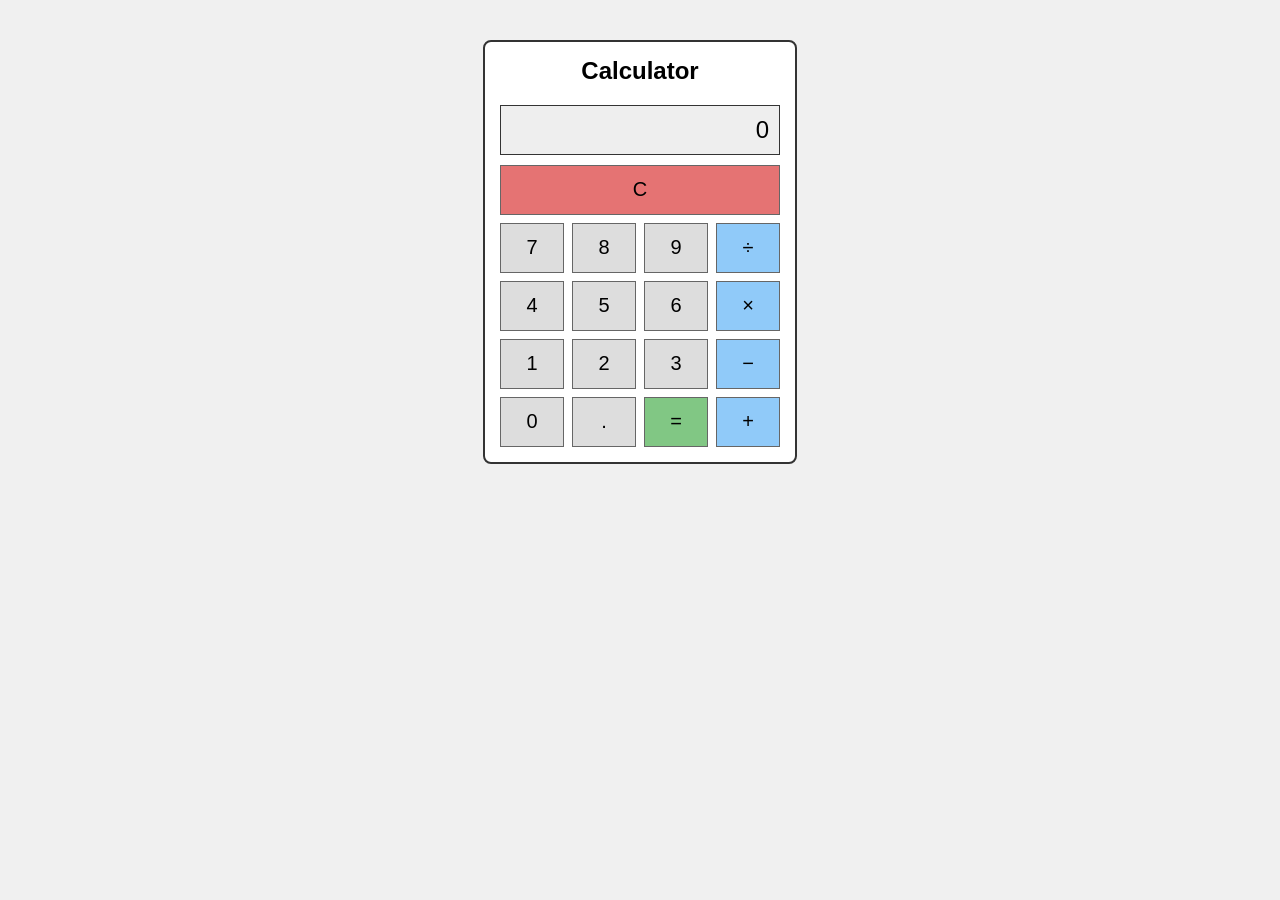
<file: OIBSIP/Task-1-Calculator/index.html>
<!DOCTYPE html>
<html lang="en">
<head>
  <meta charset="UTF-8">
  <meta name="viewport" content="width=device-width, initial-scale=1.0">
  <title>Simple Calculator</title>
  <link rel="stylesheet" href="style.css">
</head>
<body>

  <div class="calculator">
    <h2>Calculator</h2>

    <input type="text" id="display" value="0" readonly>

    <div class="buttons">
      <button class="clear" onclick="clearDisplay()">C</button>

      <button onclick="pressNumber('7')">7</button>
      <button onclick="pressNumber('8')">8</button>
      <button onclick="pressNumber('9')">9</button>
      <button class="operator" onclick="pressOperator('/')">&divide;</button>

      <button onclick="pressNumber('4')">4</button>
      <button onclick="pressNumber('5')">5</button>
      <button onclick="pressNumber('6')">6</button>
      <button class="operator" onclick="pressOperator('*')">&times;</button>

      <button onclick="pressNumber('1')">1</button>
      <button onclick="pressNumber('2')">2</button>
      <button onclick="pressNumber('3')">3</button>
      <button class="operator" onclick="pressOperator('-')">&minus;</button>

      <button onclick="pressNumber('0')">0</button>
      <button onclick="pressNumber('.')">.</button>
      <button class="equal" onclick="calculate()">=</button>
      <button class="operator" onclick="pressOperator('+')">+</button>
    </div>
  </div>

  <script src="script.js"></script>
</body>
</html>
</file>
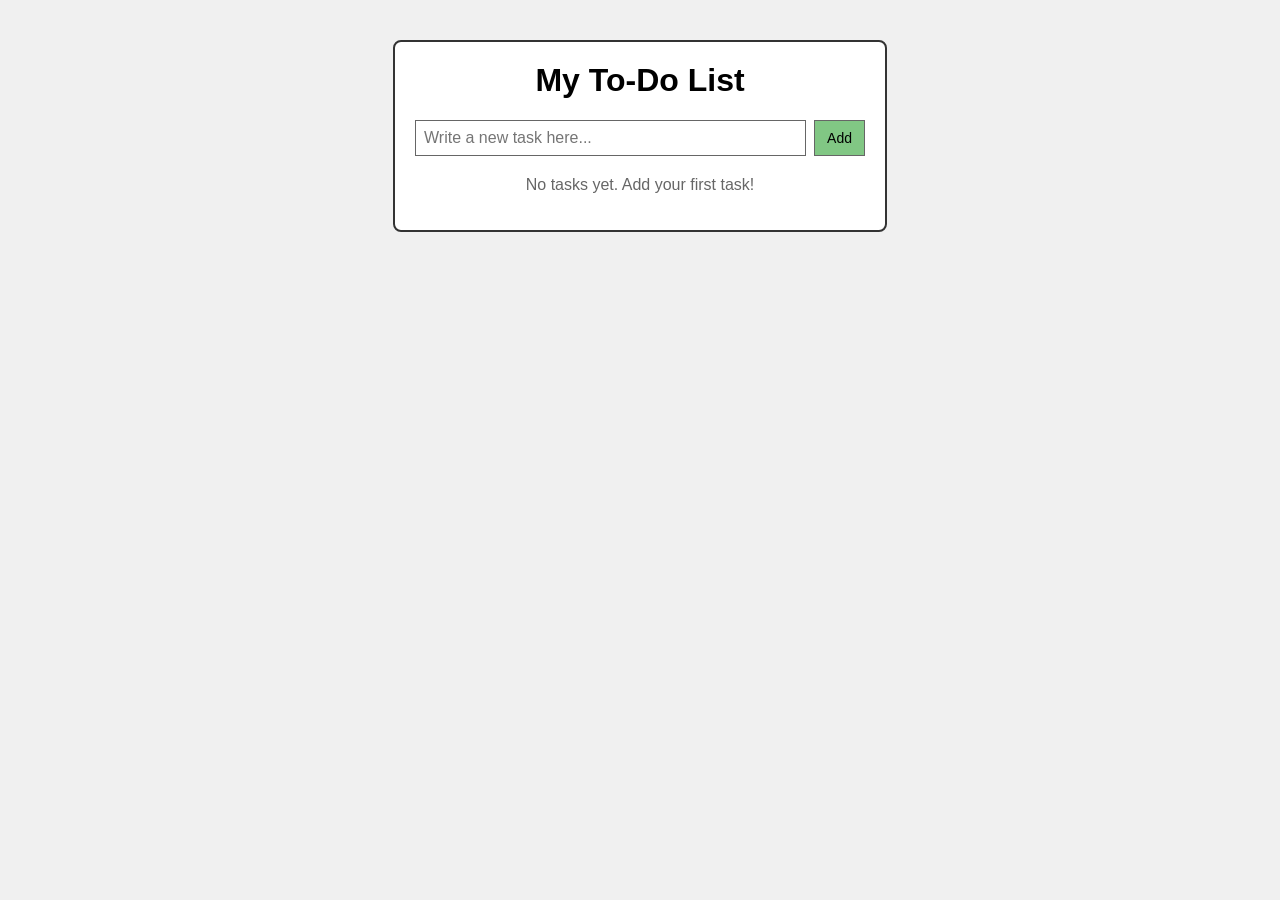
<file: OIBSIP/Task-3-To-Do-App/index.html>
<!doctype html>
<html lang="en">
  <head>
    <meta charset="UTF-8" />
    <meta name="viewport" content="width=device-width, initial-scale=1.0" />
    <title>To-Do List</title>
    <link rel="stylesheet" href="style.css" />
  </head>
  <body>
    <div class="todo-box">
      <h1>My To-Do List</h1>

      <div class="add-area">
        <input
          type="text"
          id="taskInput"
          placeholder="Write a new task here..."
        />
        <button id="addButton">Add</button>
      </div>

      <ul id="taskList"></ul>

      <p id="emptyMessage">No tasks yet. Add your first task!</p>
    </div>

    <script src="script.js"></script>
  </body>
</html>
</file>
<file: OIBSIP/Task-1-Calculator/style.css>
body {
  font-family: Arial, sans-serif;
  background-color: #f0f0f0;
  margin: 0;
  padding-top: 40px;
}

.calculator {
  width: 280px;
  margin: 0 auto;
  padding: 15px;
  background-color: #ffffff;
  border: 2px solid #333333;
  border-radius: 8px;
}

.calculator h2 {
  text-align: center;
  margin-top: 0;
}

#display {
  width: 100%;
  box-sizing: border-box;
  height: 50px;
  font-size: 24px;
  text-align: right;
  padding: 5px 10px;
  margin-bottom: 10px;
  border: 1px solid #333333;
  background-color: #eeeeee;
}

.buttons {
  display: grid;
  grid-template-columns: repeat(4, 1fr);
  gap: 8px;
}

.buttons button {
  height: 50px;
  font-size: 20px;
  border: 1px solid #666666;
  background-color: #dddddd;
  cursor: pointer;
}

.buttons button:hover {
  background-color: #cccccc;
}

.buttons .clear {
  grid-column: 1 / 5;
  background-color: #e57373;
}

.buttons .operator {
  background-color: #90caf9;
}

.buttons .equal {
  background-color: #81c784;
}
</file>
<file: OIBSIP/Task-3-To-Do-App/style.css>
body {
  font-family: Arial, sans-serif;
  background-color: #f0f0f0;
  margin: 0;
  padding-top: 40px;
}

.todo-box {
  width: 90%;
  max-width: 450px;
  margin: 0 auto;
  background-color: #ffffff;
  padding: 20px;
  border: 2px solid #333333;
  border-radius: 8px;
}

h1 {
  text-align: center;
  margin-top: 0;
}

.add-area {
  display: flex;
  gap: 8px;
}

#taskInput {
  flex: 1;
  padding: 8px;
  font-size: 16px;
  border: 1px solid #666666;
}

button {
  padding: 8px 12px;
  font-size: 14px;
  border: 1px solid #666666;
  background-color: #dddddd;
  cursor: pointer;
}

button:hover {
  background-color: #cccccc;
}

#addButton {
  background-color: #81c784;
}

#taskList {
  list-style: none;
  padding: 0;
  margin-top: 20px;
}

#taskList li {
  display: flex;
  align-items: center;
  gap: 8px;
  padding: 8px;
  border-bottom: 1px solid #cccccc;
}

.task-text {
  flex: 1;
  font-size: 16px;
  word-break: break-word;
}

.completed {
  text-decoration: line-through;
  color: #888888;
}

.edit-button {
  background-color: #90caf9;
}

.delete-button {
  background-color: #e57373;
}

#emptyMessage {
  text-align: center;
  color: #666666;
}
</file>
